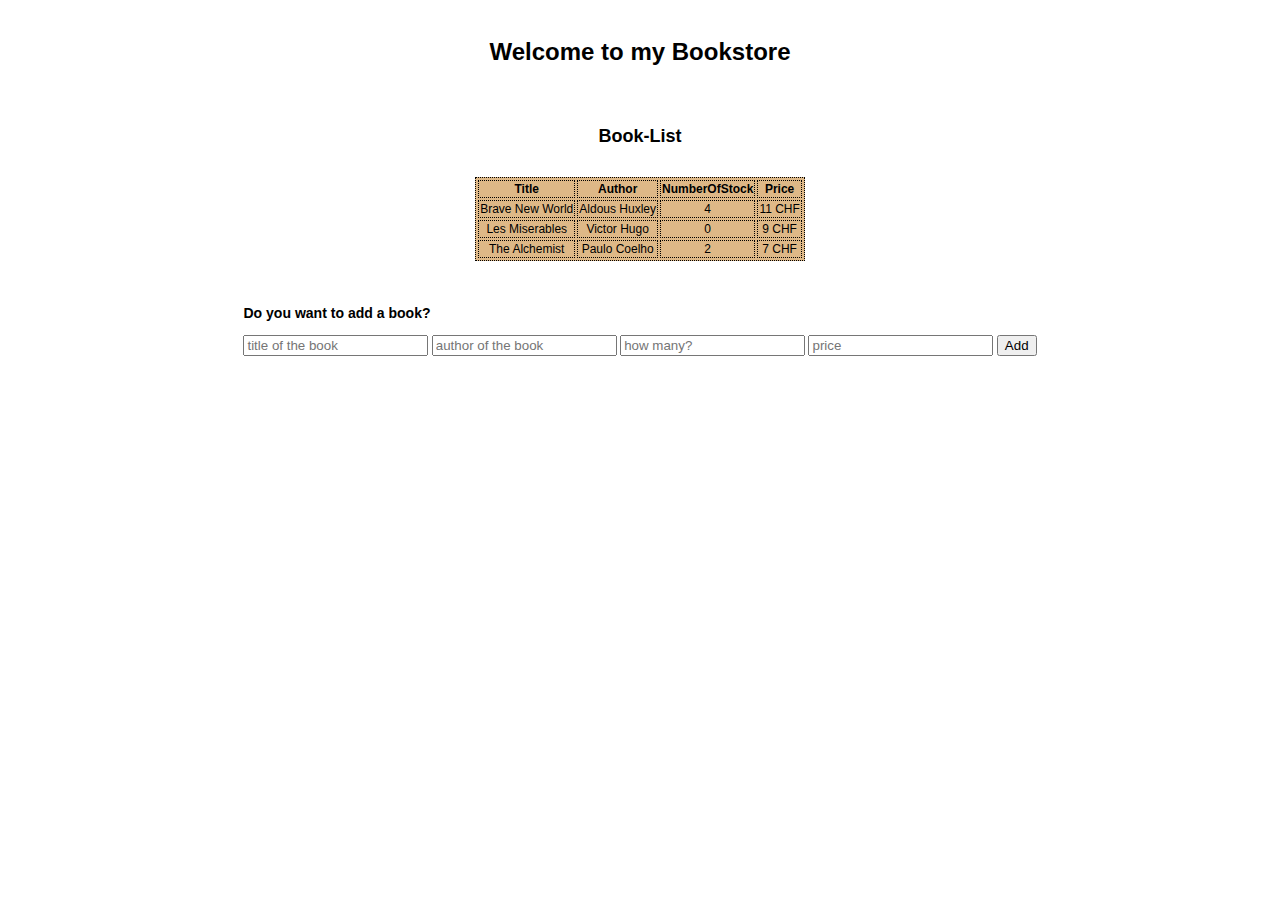
<file: 04_exercise/index.html>
<!DOCTYPE html>
<html lang="en">
<head>
    <meta charset="UTF-8">
    <meta http-equiv="X-UA-Compatible" content="IE=edge">
    <meta name="viewport" content="width=device-width, initial-scale=1.0">
    <link rel ="stylesheet" href ="style.css">
    <title>BookStore HB</title>
</head>
<body>
    <body>
        <main>
            <h1>
                Welcome to my Bookstore
            </h1>
            <section>
                <h2>Book-List</h2>
                <table>
                    <thead>
                        <tr>
                            <th>Title</th>
                            <th>Author</th>
                            <th>NumberOfStock</th>
                            <th>Price</th>
                        </tr>
                    </thead>
                    <tbody id="book-list"></tbody>
                </table>
            </section>
            <section id="add-book">
                <h3>Do you want to add a book?</h3>
                <input type="text" placeholder="title of the book" id="title-input">
                <input type="text" placeholder="author of the book" id="author-input">
                <input type="number" placeholder="how many?" id="stock-input">
                <input type="number" placeholder="price" id="price-input">
                <button id="add-button">Add</button>
            </section>
        </main>
    
    <script src="main.js"></script>
</body>
</html>
</file>
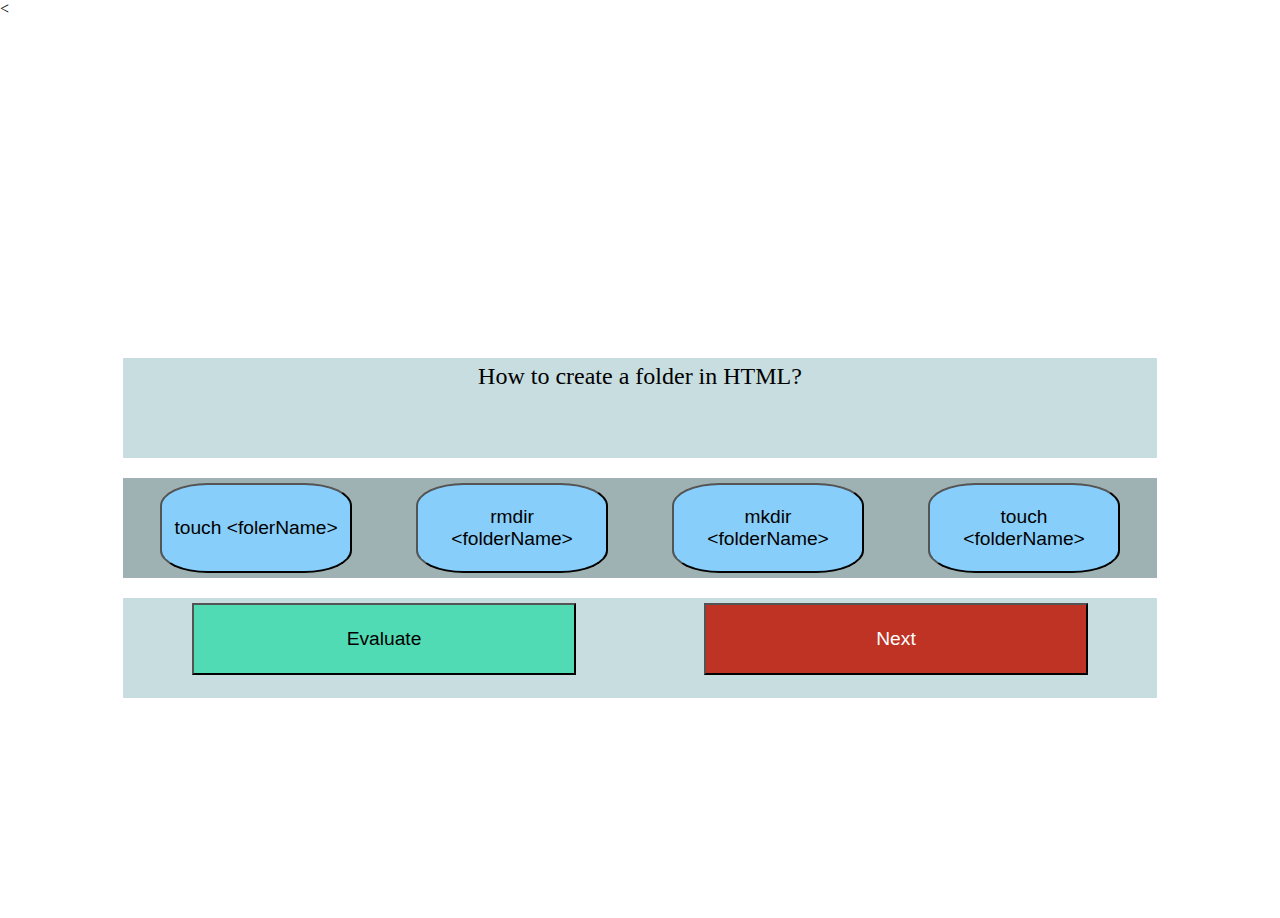
<file: 08_exercise/index.html>
<!DOCTYPE html>
<html lang="en">
<head>
    <meta charset="UTF-8">
    <meta http-equiv="X-UA-Compatible" content="IE=edge">
    <meta name="viewport" content="width=device-width, initial-scale=1.0">
    <link rel="stylesheet" href="style.css">
    <title>Quiz</title>
</head>
<<body>
    <main class="panel">
        <section class="result">
            <div id="correct-result"></div>
  
        </section>
        <section class="question-container" id="question">
    
        </section>
        <section class="option-container">
            <button class="option" onclick="" id="op1" >option1</button>
            <button class="option" id="op2" >option2</button>
            <button class="option" id="op3">option3</button>
            <button class="option" id="op4">option4</button>
        </section>
        <section class="navigation">
            <button class="evaluate">Evaluate</button>
            <button class="next">Next</button>
        </section>
    </main>
    <script src="script.js"></script>
</body>
</html>
</file>
<file: 04_exercise/style.css>
main {
    align-items: center;
    display: flex;
    flex-direction: column;
    font-family: 'Ubuntu',sans-serif;
    font-size: 12px;
}
h1,h2,table {
    margin: 30px auto;
    text-align: center;
    
}
table, th, td {
    background-color:burlywood;
    border: 1px dotted;
}
</file>
<file: 08_exercise/style.css>
body{
    padding: 0;
    margin: 0;    
    width:100vw;
    height: 100vh;    
}
.panel{
    height: 100vh;
    display: flex;
    flex-direction: column;
    justify-content: center;
    align-items: center;
}
.question-container{
    margin: 10px;
    padding: 5px;
    width: 80vw;
    height: 10vh;
    background-color: #c7dddf;
    font-size: x-large;
    text-align: center;
      
}
.result{
    margin: 10px;
    padding: 5px;
    width:80vw;
    height: 10vh;
    text-align: center;
    font-size: 50px;
      
}
.option-container{
    display: flex;
    justify-content: space-around; 
	flex-basis: 0;
    margin: 10px;
    padding: 5px;
    width: 80vw;
    height: 20vh;
    background-color: #9eb1b3;   
        
}
.option{    
    padding: 10px;
    width: 15vw;
    height: 10vh;
    font-size: larger;
    background-color: lightskyblue;
    border-radius: 25%;
}
.option:hover{
    background-color: lightgoldenrodyellow;
}
.navigation{
    width: 80vw;
    height: 10vh;
    margin: 10px;
    padding: 5px;
    display: flex;
    justify-content: space-around;
    background-color:#c7dddf;
}
  
.evaluate,.next{
    width:30vw;
    height: 8vh;
    padding: 5px;
    font-size: larger;
}
.evaluate{
    
    background-color: #50DBB4;
}
.next{
    color: white;
    background-color: #BF3325;
}
</file>
